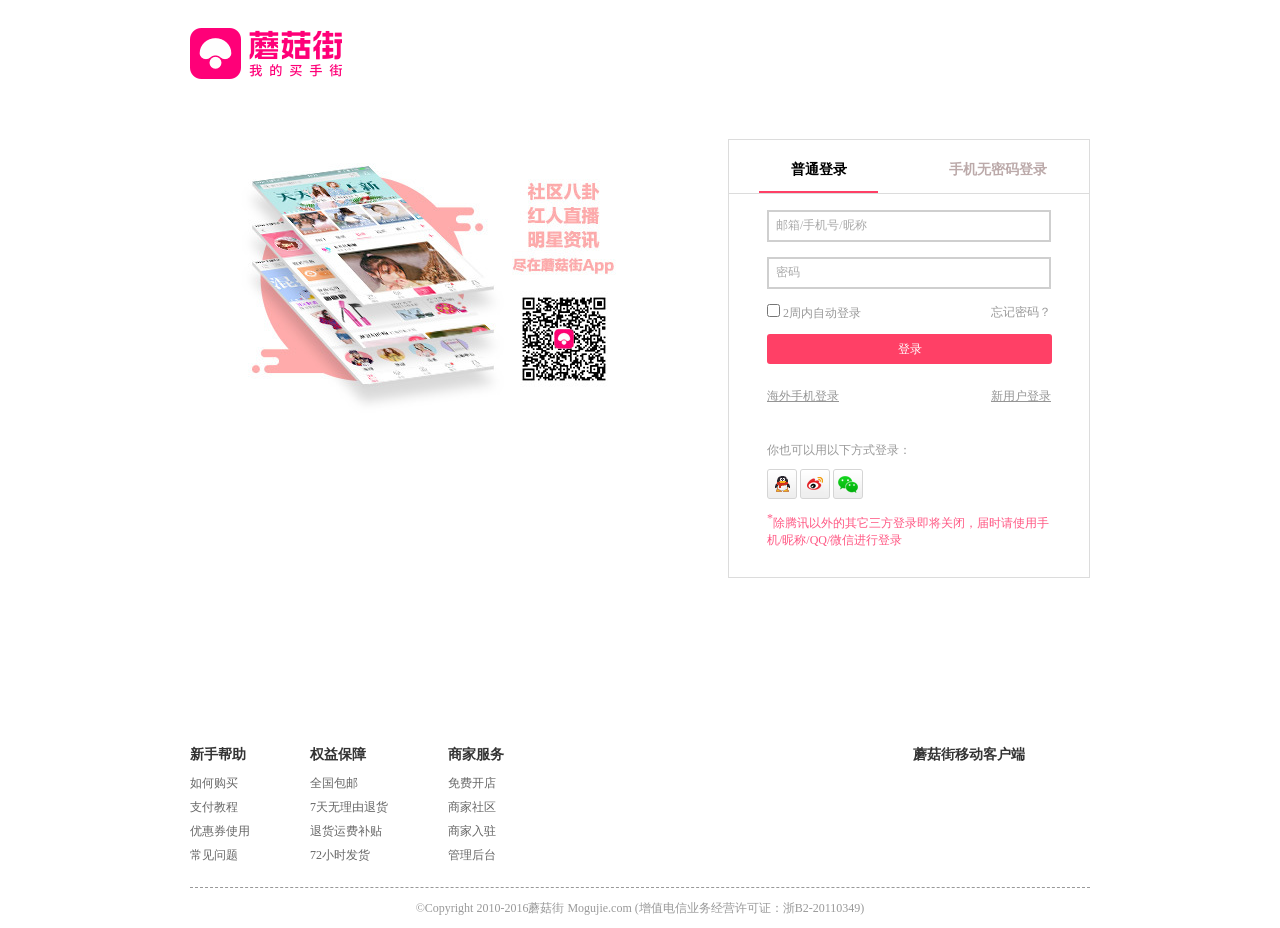
<file: Mogujie/www/login.html>
<!DOCTYPE html>
<html lang="en">
<head>
    <meta charset="UTF-8">
    <title>登录</title>
    <link rel="stylesheet" href="css/LoginReg.css">
    <link rel="icon" href="images/icon.ico">
    <script src="js/cookie.js"></script>
    <script src="js/jquery-1.7.2.js"></script>
    <script src="js/RegLogin.js"></script>
    <script src="js/ajax.js"></script>
    <script>
        window.onload=function (){
            var oUser=document.getElementById('user');
            var oPass=document.getElementById('psd');
            var oLogin=document.getElementById('login');
            oLogin.onclick=function (){
                ajax({
                    url:'/u',
                    data:{
                        act:'login',
                        username:oUser.value,
                        password:oPass.value
                    },
                    success:function (str){
                        console.log(str);
                        setCookie('bOk',true,1);
                        setCookie('name',$('.name').val(),1);
                        window.location.href='index.html';
                    },
                    error:function (err){
                        console.log(err);
                    }
                });
            };
        };
    </script>
</head>
<body>
    <div class="login">
        <div class="logo">
            <h1><img src="images/logo.png"></h1>
        </div>
        <div class="login_content clearfix">
            <div class="login_left">
                <img src="images/login.jpg" alt="">
            </div>
            <div class="login_right">
                <div class="login_mod_tab clearfix">
                    <div class="mod active fl">
                        <a href="javascript:;">普通登录</a>
                    </div>
                    <div class="mod fl">
                        <a href="javascript:;">手机无密码登录</a>
                    </div>
                </div>
                <div class="content">
                    <form action="" method="post" class="form actives">
                        <div class="p">
                            <input class="name2" id="user1" type="text" value="">
                            <span id="p1">手机号</span>
                        </div>
                        <div class="p">
                            <input type="text" value="">
                            <span id="p2">验证码</span>
                        </div>
                        <div class="p">
                            <input id="psd1" class="psd" type="password" value="">
                            <span>密码</span>
                        </div>
                        <div class="p" id="cuo1" >
                            <input type="text" value="" disabled>
                            <span>用户名错误,请重新输入！</span>
                        </div>
                        <div class="ck">
                            <input id="ck1" type="checkbox">
                            <label for="ck">2周内自动登录</label>
                            <a href="javascript:;">忘记密码？</a>
                        </div>
                        <input type="button" value="登录" id="login1">
                    </form>
                    <form action="" method="post" class="form">
                        <div class="p">
                            <input class="name" id="user" type="text" value="">
                            <span id="p">邮箱/手机号/昵称</span>
                        </div>
                        <div class="p">
                            <input id="psd" class="psd" type="password" value="">
                            <span>密码</span>
                        </div>
                        <div class="p" id="cuo" >
                            <input type="text" value="" disabled>
                            <span>用户名错误,请重新输入！</span>
                        </div>
                        <div class="ck">
                            <input id="ck" type="checkbox">
                            <label for="ck">2周内自动登录</label>
                            <a href="javascript:;">忘记密码？</a>
                        </div>
                        <input type="button" value="登录" id="login">
                    </form>
                    <div class="content_bottom">
                        <div class="content_a">
                            <a href="javascript:;">海外手机登录</a>
                            <a class="a2" href="javascript:;">新用户登录</a>
                        </div>

                        <span>你也可以用以下方式登录：</span>
                        <div class="content_b">
                            <a href="javascript;;"><img src="images/QQ.png" alt=""></a>
                            <a href="javascript;;"><img src="images/weibo.png" alt=""></a>
                            <a href="javascript;;"><img src="images/weixin.png" alt=""></a>
                        </div>
                        <p><sup>*</sup>除腾讯以外的其它三方登录即将关闭，届时请使用手机/昵称/QQ/微信进行登录</p>
                    </div>
                </div><!--content结束-->
            </div><!--login_right结束-->
        </div><!--login_content结束-->
        <div class="login_bottom clearfix">
            <div class="clearfix">
                <ul class="fl">
                    <li>
                        <span>新手帮助</span>
                        <a href="javascript:;">如何购买</a>
                        <a href="javascript:;">支付教程</a>
                        <a href="javascript:;">优惠券使用</a>
                        <a href="javascript:;">常见问题</a>
                    </li>
                    <li>
                        <span>权益保障</span>
                        <a href="javascript:;">全国包邮</a>
                        <a href="javascript:;">7天无理由退货</a>
                        <a href="javascript:;">退货运费补贴</a>
                        <a href="javascript:;">72小时发货</a>
                    </li>
                    <li>
                        <span>商家服务</span>
                        <a href="javascript:;">免费开店</a>
                        <a href="javascript:;">商家社区</a>
                        <a href="javascript:;">商家入驻</a>
                        <a href="javascript:;">管理后台</a>
                    </li>
                </ul>
                <div class="app rg">
                    <span>蘑菇街移动客户端</span>
                </div>
            </div>
            <div class="bottom">
                <p>©Copyright 2010-2016蘑菇街 Mogujie.com (增值电信业务经营许可证：浙B2-20110349)</p>
            </div>
        </div>
    </div>
</body>
</html>
</file>
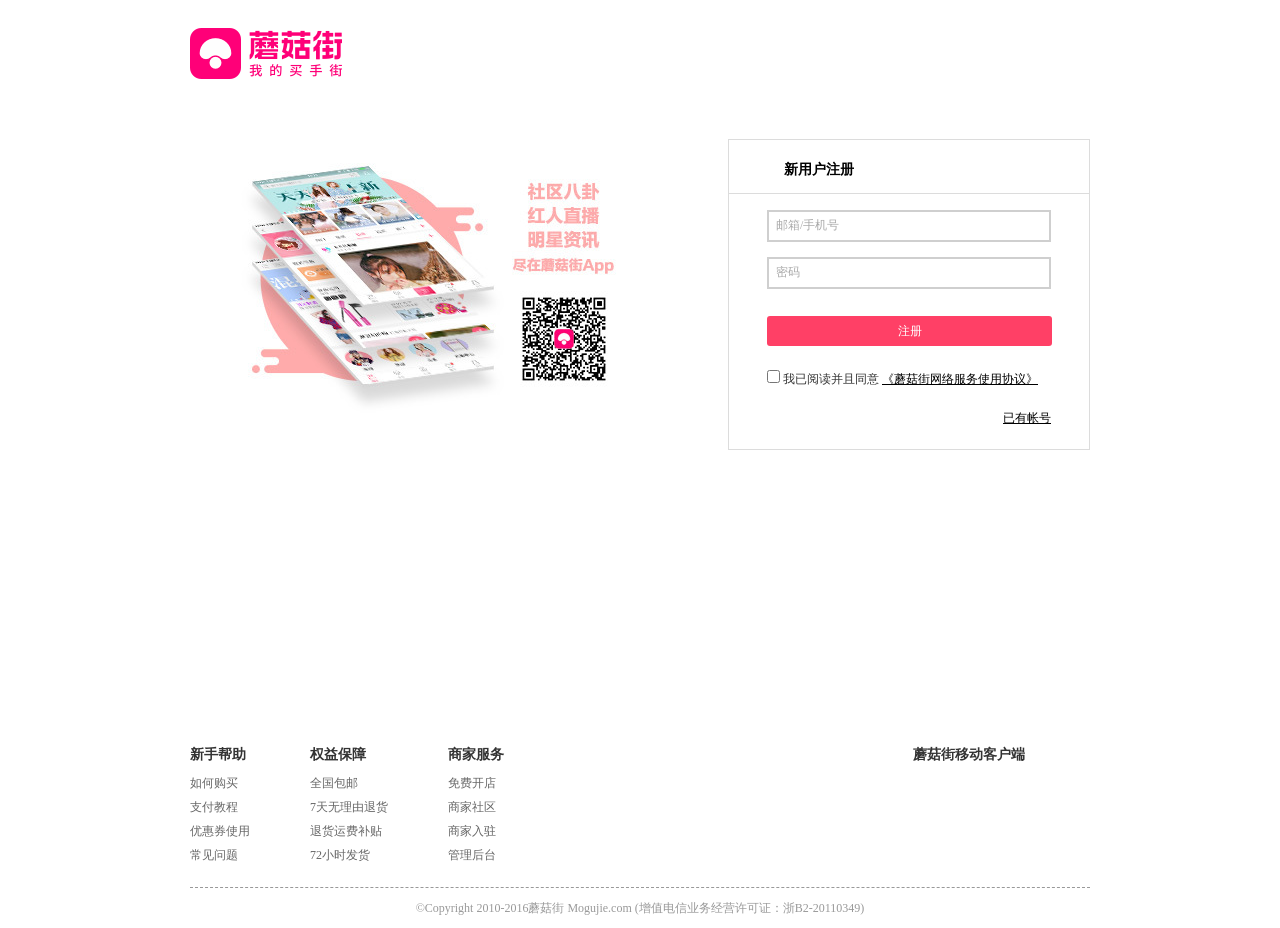
<file: Mogujie/www/reg.html>
<!DOCTYPE html>
<html lang="en">
<head>
    <meta charset="UTF-8">
    <title>注册</title>
    <link rel="stylesheet" href="css/LoginReg.css">
    <link rel="icon" href="images/icon.ico">
    <script src="js/cookie.js"></script>
    <script src="js/jquery-1.7.2.js"></script>
    <script src="js/ajax.js"></script>
    <script src="js/RegLogin.js"></script>
    <script>

        window.onload=function (){
            var oUser=document.getElementById('user');
            var oPass=document.getElementById('psd');
            var oReg=document.getElementById('reg');

            oReg.onclick=function (){
             ajax({
                     url:'/u',
                     data:{
                     act:'add',
                     username:oUser.value,
                     password:oPass.value
                 },
                 success:function (str){
                     console.log(str);
                     if (str=='用户已被注册请重新注册'){
                         alert('用户名已被注册');
                     }else {
                         if(confirm("去登陆开启购物之旅")){
                             window.location.href='index.html';
                         }
                     }
                 },
                 error:function (err){
                     console.log(err);
                 }
             });
            };
        };
    </script>
</head>
<body>
<div class="login">
    <div class="logo">
        <h1><img src="images/logo.png"></h1>
    </div>
    <div class="login_content clearfix">
        <div class="login_left">
            <img src="images/login.jpg" alt="">
        </div>
        <div class="login_right">

            <div class="login_mod_tab clearfix">
                <div class="mod cg fl">
                    <a href="javscript:;">新用户注册</a>
                </div>
            </div>
            <div class="content">
                <form action="" method="post">
                    <div class="p">
                        <input id="user" class="name" type="text" value="">
                        <span>邮箱/手机号</span>
                    </div>
                    <div class="p">
                        <input id="psd" class="psd" type="password" value="">
                        <span>密码</span>
                    </div>
                    <div class="p" id="cuo" >
                        <input class="name" type="text" value="" disabled>
                        <span>用户名格式不正确</span>
                    </div>
                    <input type="button" value="注册" id="reg">
                </form>
                <div class="content_bottom">
                    <div class="ck2">
                        <input id="ck2" type="checkbox">
                        <label for="ck2">我已阅读并且同意 <a href="javascript:;">《蘑菇街网络服务使用协议》</a></label>
                        <a class="a3" href="javascript:;">已有帐号</a>
                    </div>
                </div>
            </div><!--content结束-->
        </div><!--login_right结束-->
    </div><!--login_content结束-->
    <div class="login_bottom clearfix">
        <div class="clearfix">
            <ul class="fl">
                <li>
                    <span>新手帮助</span>
                    <a href="javascript:;">如何购买</a>
                    <a href="javascript:;">支付教程</a>
                    <a href="javascript:;">优惠券使用</a>
                    <a href="javascript:;">常见问题</a>
                </li>
                <li>
                    <span>权益保障</span>
                    <a href="javascript:;">全国包邮</a>
                    <a href="javascript:;">7天无理由退货</a>
                    <a href="javascript:;">退货运费补贴</a>
                    <a href="javascript:;">72小时发货</a>
                </li>
                <li>
                    <span>商家服务</span>
                    <a href="javascript:;">免费开店</a>
                    <a href="javascript:;">商家社区</a>
                    <a href="javascript:;">商家入驻</a>
                    <a href="javascript:;">管理后台</a>
                </li>
            </ul>
            <div class="app rg">
                <span>蘑菇街移动客户端</span>
            </div>
        </div>
        <div class="bottom">
            <p>©Copyright 2010-2016蘑菇街 Mogujie.com (增值电信业务经营许可证：浙B2-20110349)</p>
        </div>
    </div>
</div>
</body>
</html>
</file>
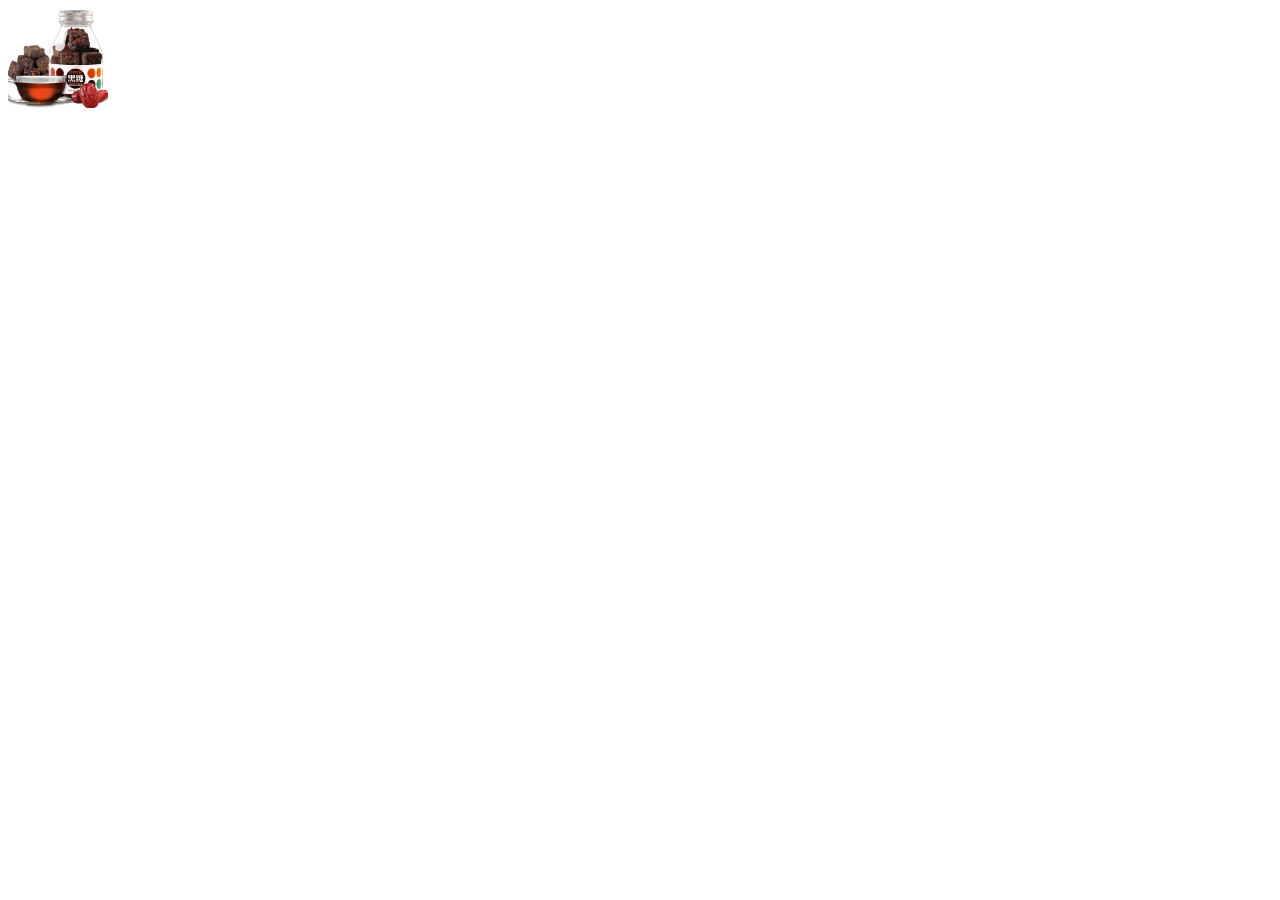
<file: Mogujie/www/test.html>
<!DOCTYPE html>
<html lang="en">
<head>
    <meta charset="UTF-8">
    <title>Title</title>
    <script src="js/jquery-1.7.2.js"></script>
    <style>
        #comment-aside>a:before
        {
            content:'';
            position: absolute;
            top: 0;
            left:-120px;
            display:block;
            width:100px;
            height: 100px;
            background: -webkit-linear-gradient(left, rgba(255,255,255,0) 0, rgba(255,255,255,0.5) 50%, rgba(255,255,255,0)100%);
            -webkit-transform: skewX(-30deg);
        }
        #comment-aside>a:hover:before
        {
            left:300px;
            transition:all 0.5s ease-in-out;
        }
        img{height:100px;}

    </style>
    <script>
        window.onload=function(){
            var oS=document.querySelector('span');
            oS.onmouseover=function(){
                oS.style.cursor='default';
            }
        }

    </script>
</head>
<body>
<div id="comment-aside">
    <a href="#"><img src="images/content_2_1.jpg" alt=""></a>
</div>

</body>
</html>
</file>
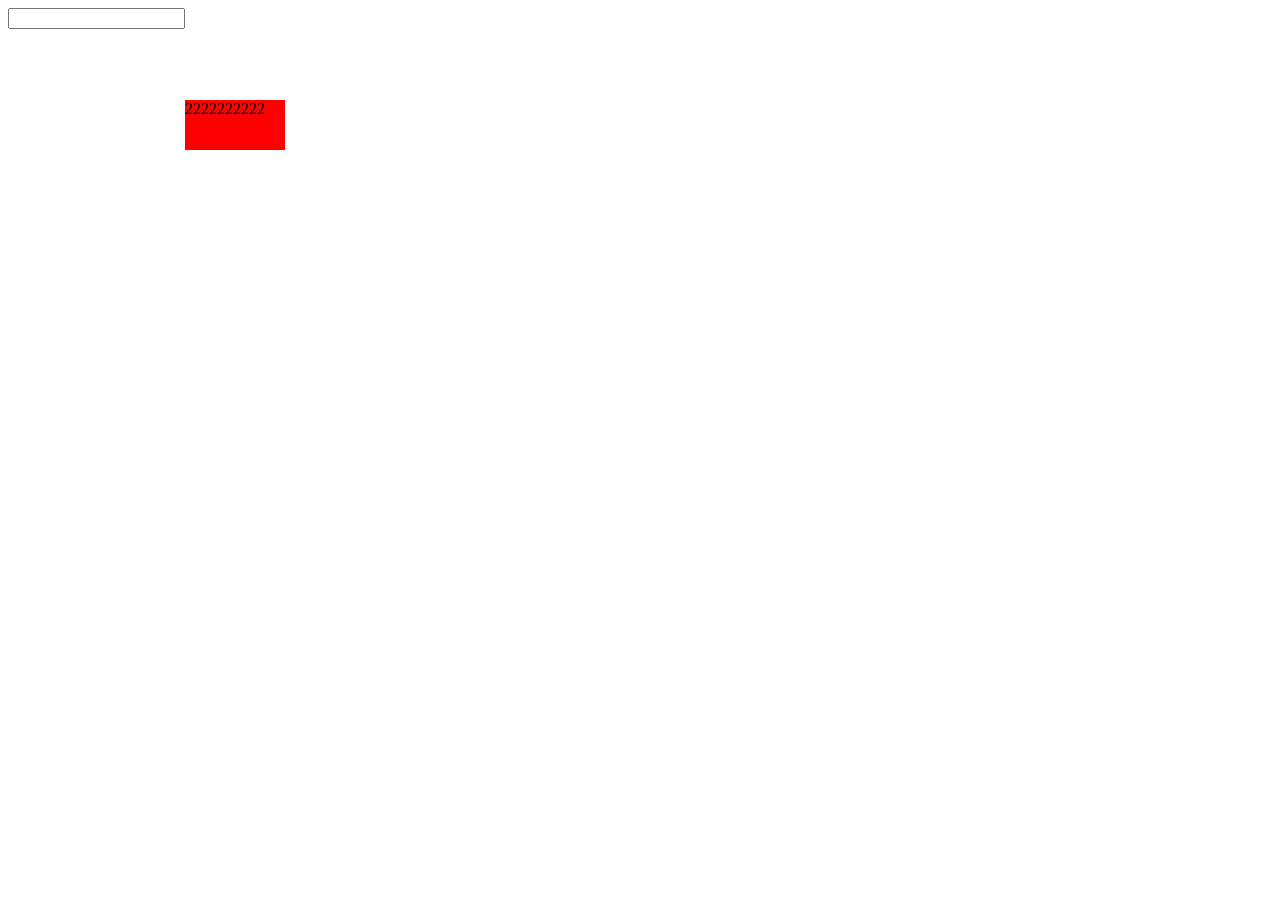
<file: Mogujie/www/text2.html>
<!DOCTYPE html>
<html lang="en">
<head>
    <meta charset="UTF-8">
    <title>Title</title>
    <style>
        span{position: absolute;top: 100px;height:50px;width:100px;background:red;visibility:visible;}


    </style>
    <script>
        window.onload=function(){
            var oSpan=document.getElementsByTagName('span')[0];
            var oInput=document.getElementsByTagName('input')[0];
            oSpan.onclick=function(){
                oInput.focus();
            }
        }
    </script>
</head>
<body>
    <input type="text">
    <span>2222222222</span>
</body>
</html>
</file>
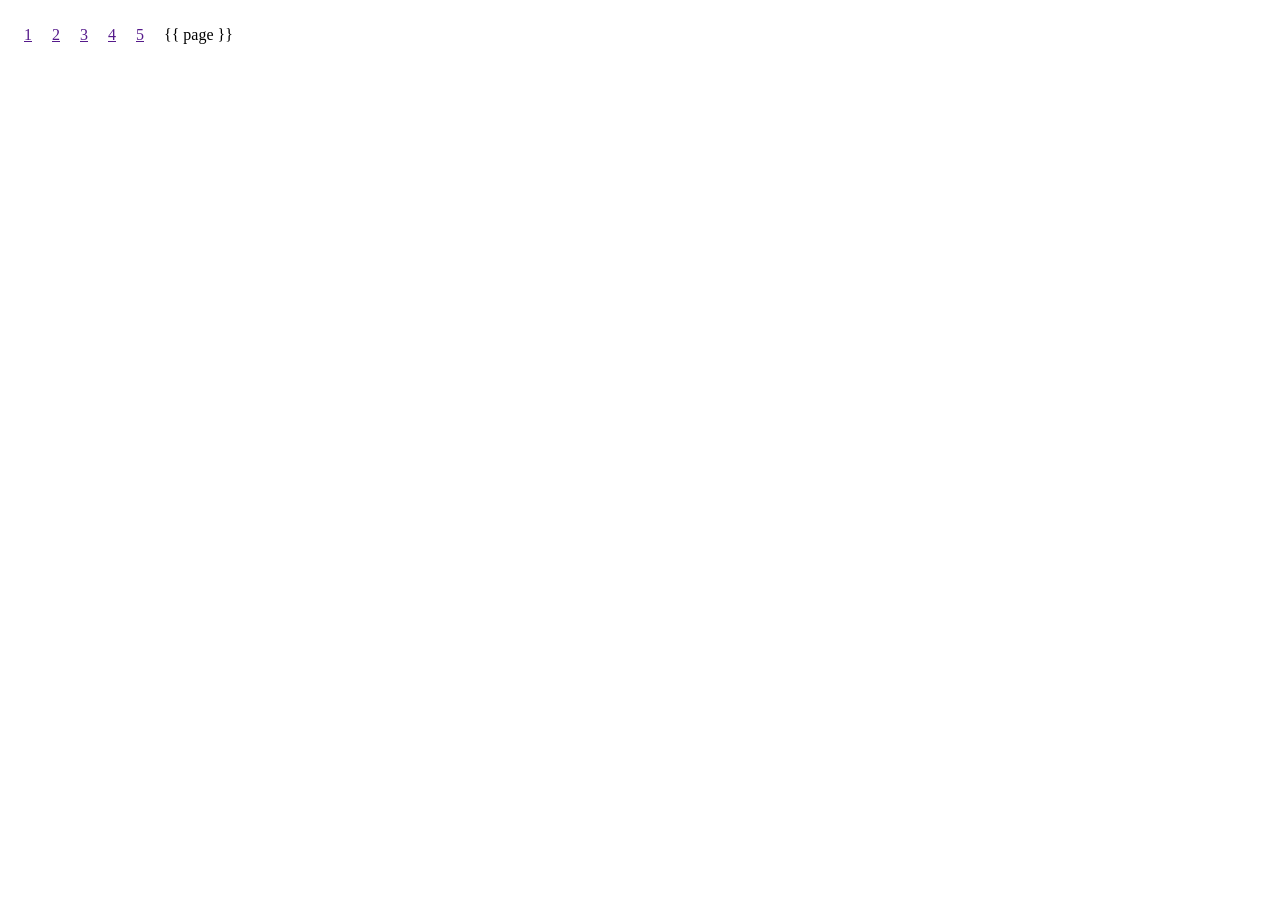
<file: Mogujie/www/text4.html>
<!DOCTYPE html>
<html>
<head>
        <title></title>
        <script src="js/jquery-1.7.2.js"></script>
        <script src="js/angular.js"></script>
</head>
<body ng-app="app">
<div ng-controller="TestCtrl">
        <a href data="1" ng-click="GoPage($event.target)">1</a>
        <a href data="2" ng-click="GoPage($event.target)">2</a>
        <a href data="3" ng-click="GoPage($event.target)">3</a>
        <a href data="4" ng-click="GoPage($event.target)">4</a>
        <a href data="5" ng-click="GoPage($event.target)">5</a>
        {{ page }}
</div>
<script>
    var app=angular.module('app',[]);
    app.controller('TestCtrl',function ($scope){
        $scope.TestCtrl=function() {
            $scope.page = 1;
            $scope.getData = function () {
                console.log($scope.page);
            }
        $scope.GoPage = function (target) {
            $scope.page = target.getAttribute('data');
            this.getData();
        }
    }
</script>
</body>
</html>
</file>
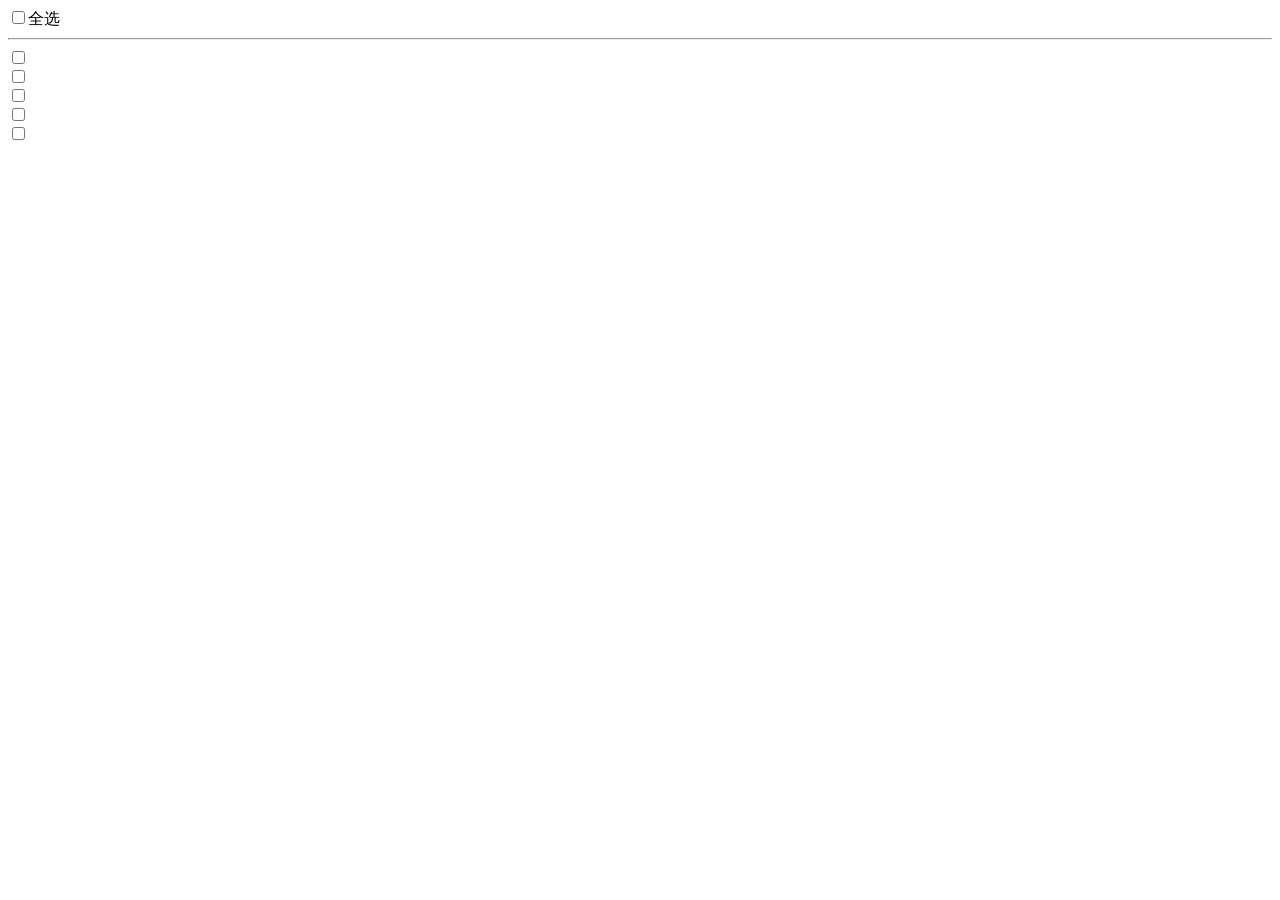
<file: Mogujie/www/text7.html>
<!DOCTYPE html PUBLIC "-//W3C//DTD XHTML 1.0 Transitional//EN" "http://www.w3.org/TR/xhtml1/DTD/xhtml1-transitional.dtd">
<html xmlns="http://www.w3.org/1999/xhtml">
<head>
    <meta http-equiv="Content-Type" content="text/html; charset=utf-8" />
    <title>无标题文档</title>
    <script src="js/jquery-1.7.2.js"></script>
    <script>
       $(function(){
           $('.all').click(function(){
               if($(this).attr('checked')){
                   $('.choose').attr('checked',$(this).attr('checked'));
               }else {
                   $('.choose').attr('checked',false);
               }
              /* console.log($('.choose').length);*/
           });
           var n=0;
          /* $('.all').click(function(){
               alert($(this).attr('checked'));
           });*/
           $('.choose').each(function(index,item){
               $(item).click(function(){
                   if($(this).attr('checked')){
                       n++;
                       console.log(n);
                   }else{
                       n--;
                   }
                   if(n==$('.choose').length){
                       $('.all').attr('checked',true);
                   }else{
                       $('.all').attr('checked',false);
                   }
               });
           });
       });
    </script>
</head>

<body>
<input type="checkbox" class="all"/>全选
<hr>
<input type="checkbox" class="choose"/><br>
<input type="checkbox" class="choose"/><br>
<input type="checkbox" class="choose"/><br>
<input type="checkbox" class="choose"/><br>
<input type="checkbox" class="choose"/>
</body>
</html>
</file>
<file: Mogujie/www/css/LoginReg.css>
*{padding:0; margin:0; font-size:12px;}
ul,li,ol,dl,dd,dt,a{ padding:0; margin:0;}
li{ list-style:none;}
h1,h2,h3,h4,h5,h6,b,strong,i,em{ font-weight:normal;}
a{ text-decoration:none; color:#000;}
img{vertical-align: top;}
.clearfix:after{ display:block; content:''; clear:both;}
.clearfix{zoom:1;}
.fl{float: left;}
.rg{float: right;}

.login{width:900px; margin:0 auto; padding-top:28px;}
.login_content{position:relative;height:600px;}
.login_content .login_left{margin-top:60px; margin-left:50px;width: 450px;}
.login_content .login_right{width:360px; border:1px solid #dcdcdc;position: absolute;top:0;right:0;}

.login_mod_tab{border-bottom:1px solid #dcdcdc; padding-top:9px;line-height:42px;}
.login_mod_tab a{font-size:14px;color:#bcaaaa; font-weight:bold;}
.login_mod_tab .mod{width:119px; text-align:center;margin:0 30px;}
.login_mod_tab .cg{border-bottom:2px solid #fff;}
.login_mod_tab .cg a{color:#000;}
.login_mod_tab .mod.active{border-bottom:2px solid #ff4066; color:#000;}
.login_mod_tab .mod.active a{color:#000;}
.content .actives{display: none;}
.login_right .content{padding:16px 38px;width: 284px; color:#999;}
.login_right form input[type='text'],.login_right form input[type='password']{ height:28px;width:274px;border:2px solid #cfcfcf;
    padding-left:6px; margin-bottom:15px;outline: none;}
.login_right form .p{position:relative;}
#cuo{display: none;}
#cuo span{color: rgba(255,0,0,.4);}
.login_right form .p span{color:#a9a9a9;position: absolute; left:9px;top:7px;}
.login_right form input[type='button']{height:30px;line-height:30px;width:285px;text-align:center;
    background: #ff4066;color: #fff; border-radius:3px;border:0; margin:12px 0;outline: none;}
.login_right .content label{color:#999;}
.login_right .content .ck a{color:#999;display:block;float: right;}
.login_right .content .content_bottom{padding-top:12px;}
.login_right .content .content_bottom a {text-decoration: underline;}
.login_right .content .content_bottom .ck2 a{text-decoration: underline;}
.login_right .content .content_bottom .ck2 a.a3{float: right; margin:22px 0;}
.login_right .content .content_bottom label{color:#333;}
.login_right .content .content_bottom .content_a{margin-bottom:37px;}
.login_right .content .content_bottom .content_a a{color:#959595;}
.login_right .content .content_bottom .content_a a.a2{display:block;float:right;}
.login_right .content .content_bottom .content_b{margin: 10px 0;}
.login_right .content .content_bottom p{color:#ff5783; margin:12px 0;}

.login_bottom li{float:left;margin-right:60px;}
.login_bottom li a{color:#666;display:block;line-height: 24px;}
.login_bottom span{font-size:14px;color:#333;font-weight:bold;line-height: 32px; }
.login_bottom .app{padding-right: 65px;}
.login_bottom .bottom{width:900px;border-top:1px dashed #999;margin-top:20px;color:#999;
    line-height:40px;text-align: center;}
</file>
